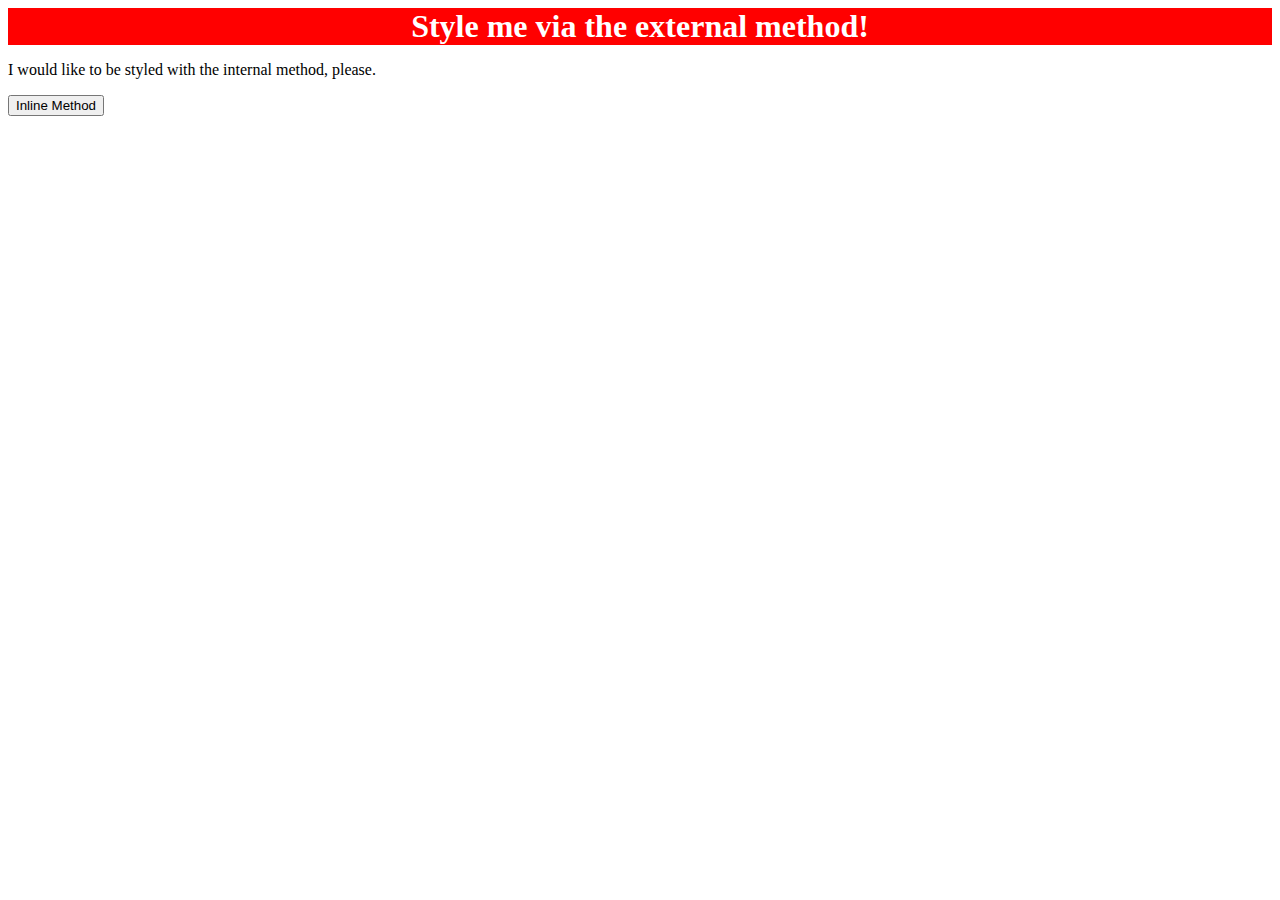
<file: foundations/intro-to-css/01-css-methods/index.html>
<!DOCTYPE html>
<html lang="en">
  <head>
    <meta charset="UTF-8">
    <meta http-equiv="X-UA-Compatible" content="IE=edge">
    <meta name="viewport" content="width=device-width, initial-scale=1.0">
    <link rel="stylesheet" href="styles.css">
    <title>Methods for Adding CSS</title>
  </head>
  <body>
    <div>Style me via the external method!</div>
    <p>I would like to be styled with the internal method, please.</p>
    <button>Inline Method</button>
  </body>
</html>
</file>
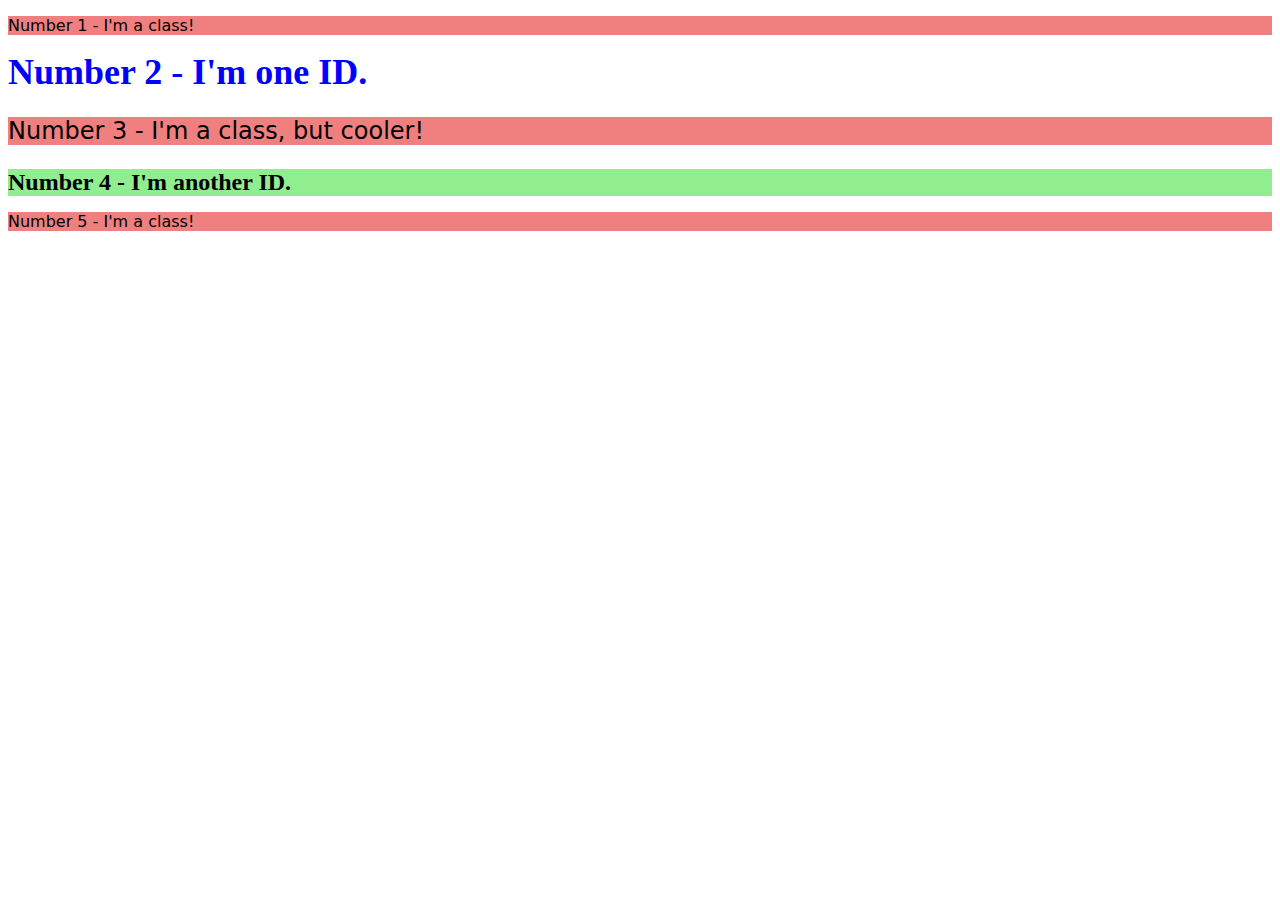
<file: foundations/intro-to-css/02-class-id-selectors/index.html>
<!DOCTYPE html>
<html lang="en">
  <head>
    <meta charset="UTF-8">
    <meta http-equiv="X-UA-Compatible" content="IE=edge">
    <meta name="viewport" content="width=device-width, initial-scale=1.0">
    <title>Class and ID Selectors</title>
    <link rel="stylesheet" href="style.css">
  </head>
  <body>
    <p class="odd">Number 1 - I'm a class!</p>
    <div id="second-el">Number 2 - I'm one ID.</div>
    <p class="odd three">Number 3 - I'm a class, but cooler!</p>
    <div id="four">Number 4 - I'm another ID.</div>
    <p class="odd">Number 5 - I'm a class!</p>
  </body>
</html>
</file>
<file: foundations/intro-to-css/01-css-methods/styles.css>
div {
    color: white;
    font-size: 2em;
    background-color: red;
    text-align: center;
    font-weight: bold;
}
</file>
<file: foundations/intro-to-css/02-class-id-selectors/style.css>
/* Add CSS Styling */
.odd {
    background-color: lightcoral;
    font-family: Verdana, 'DejaVu Sans', sans-serif;
}

#second-el {
    color: blue;
    font-size: 36px;
    font-weight: bold;
}

.odd.three {
    font-size: 24px;
}

#four {
    background-color: lightgreen;
    font-size: 24px;
    font-weight: bold;
}
</file>
